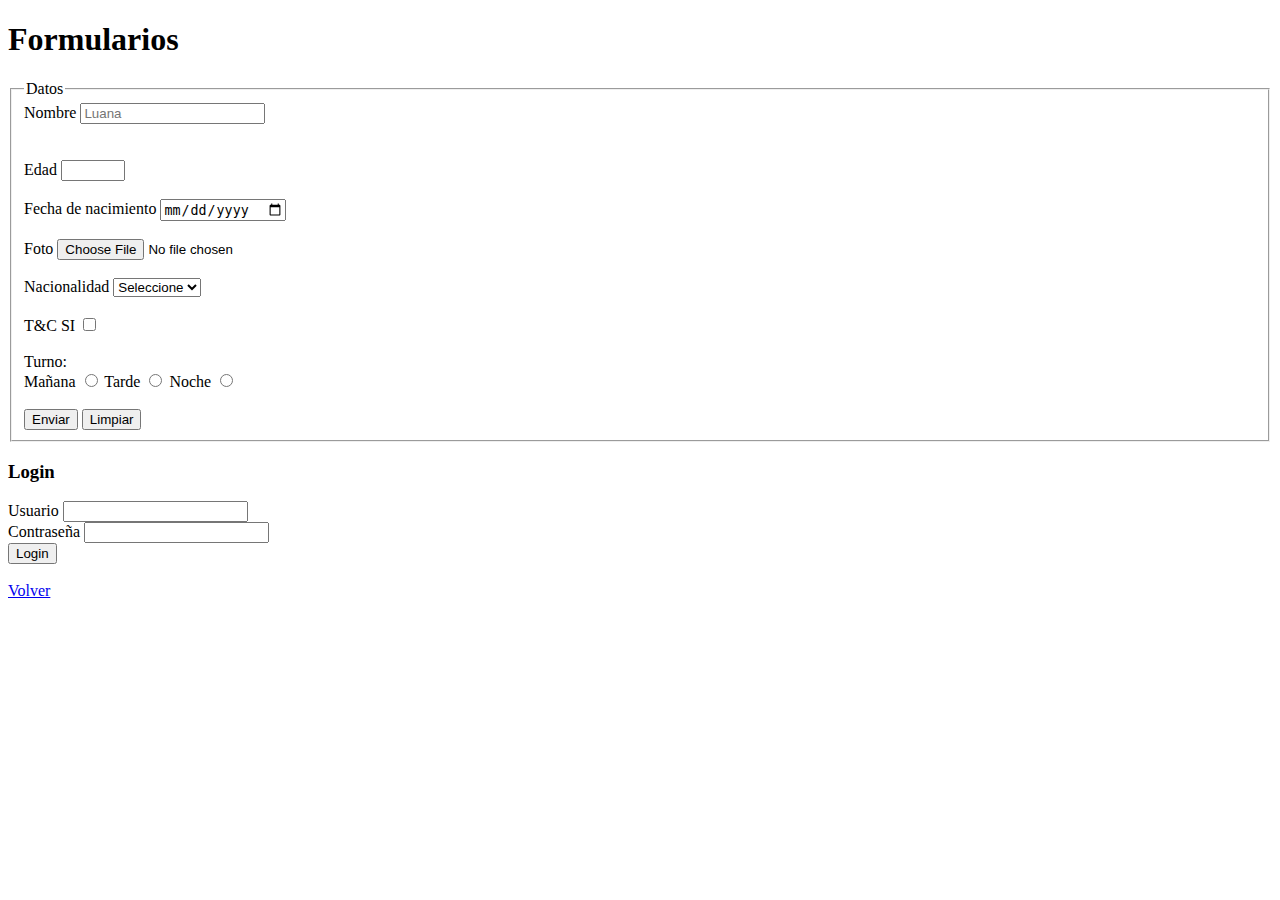
<file: htlm/formularios.html>
<!DOCTYPE html>
<html lang="en">
<head>
    <meta charset="UTF-8">
    <meta name="viewport" content="width=device-width, initial-scale=1.0">
    <title>Formularios</title>
</head>
<body>
    <header>
        <h1>Formularios</h1>
    </header>

    <main>
        <section>
        <!--los formularios son para enviar informacion-->
        <!--si no le pongo nada al formulario por defecto viaja por get-->
        <!--quiere decir que va a viajar a la url de la pagina los datoss del form-->
        <form>
        <fieldset>
            <legend>Datos</legend>
            <!--varios tipos de imput-->
            <!--paraq conectar el label con el input debemos ponerle un id al imput y un for al label del mismo nombre -->
            <!--¡para que sirve esto: para que cuando se presiona en nombre automaticamente se marque oarqa completar dicho campo-->
            <div>
            <label for="nombre">Nombre</label>
            <input maxlength="5" 
            id="nombre"
            placeholder="Luana"
            name="nombre"> <!--placeholder para q aparezca transparencia de ejemplo-->
            </div>
            
            <br>
            <br>

            <!--div para separar en bloqes-->
            <div>
            <label for="number">Edad</label>
            <input type="number" min="18" max="100" id="number"
            name="number">
            </div>

            <!--fehca de nacimiento-->
            <div>
                <br>
                <label for="nacimiento">Fecha de nacimiento</label>
                <input type="date" id="nacimiento"
                name="nacimiento">
                </div>
            
            <!--subir imagen-->
                <div>
                    <br>
                    <label for="foto">Foto</label>
                    <input type="file" id="foto"
                    required
                    name="foto"> <!--campo obligatorio-->
                    </div>

            <!--nacionalidad-->
            <div>
                <br>
                <label for="nacionalidad">Nacionalidad</label>
                <select name="nacionalidad" id="nacionalidad">
                    <!--el selected es para que se seleccione el que desees por default-->
                    <!--osea el selcet precarga lo elegido-->

                    <option value="" selected>Seleccione</option>
                    <option value="Argentina">Argentina</option>
                    <option value="Chile">Chile</option>
                    <option value="Brasil">Brasil</option>
                </select>   
                </div>

                <br>
                
                <!--el input rario  es para elegir una entre varias opciones-->
                <!--terminos y condiciones con input checkbocks-->
                <div>
                    <label for="tyc">T&C</label>
                    <span>SI</span>
                    <input type="checkbox"
                     name="tyc" 
                     id="tyd" 
                     value="si">
                </div>

                <br>

                <div>
                    <label>Turno:</label>
                    <div>
                        <label>Mañana</label>
                        <input type="radio"
                        name="turno"
                        value="mañana">
                        <label>Tarde</label>
                        <input type="radio"
                        name="turno"
                        value="tarde">
                        <label>Noche</label>
                        <input type="radio"
                        name="turno"
                        value="noche">
                    </div>
                </div>

                <div>
                    
                    <br>
                    <button>
                        Enviar
                    </button>

                    <button type="reset">
                        Limpiar
                    </button>
                </div>
        </form>
        </fieldset>
    </section>


    <section>
        <h3>Login</h3>
        <form method="post">
            <div>
                 <label>Usuario</label>
                 <input type="text" name="usuario" required>
            </div>
            <div>
                <label>Contraseña</label>
                <input type="password" name="password" required>
            </div>

            <button>
                Login
            </button>
        </form>
    </section>
    </main>
    
    <br>
    <a href="../index.html">Volver</a>
</body>
</html>
</file>
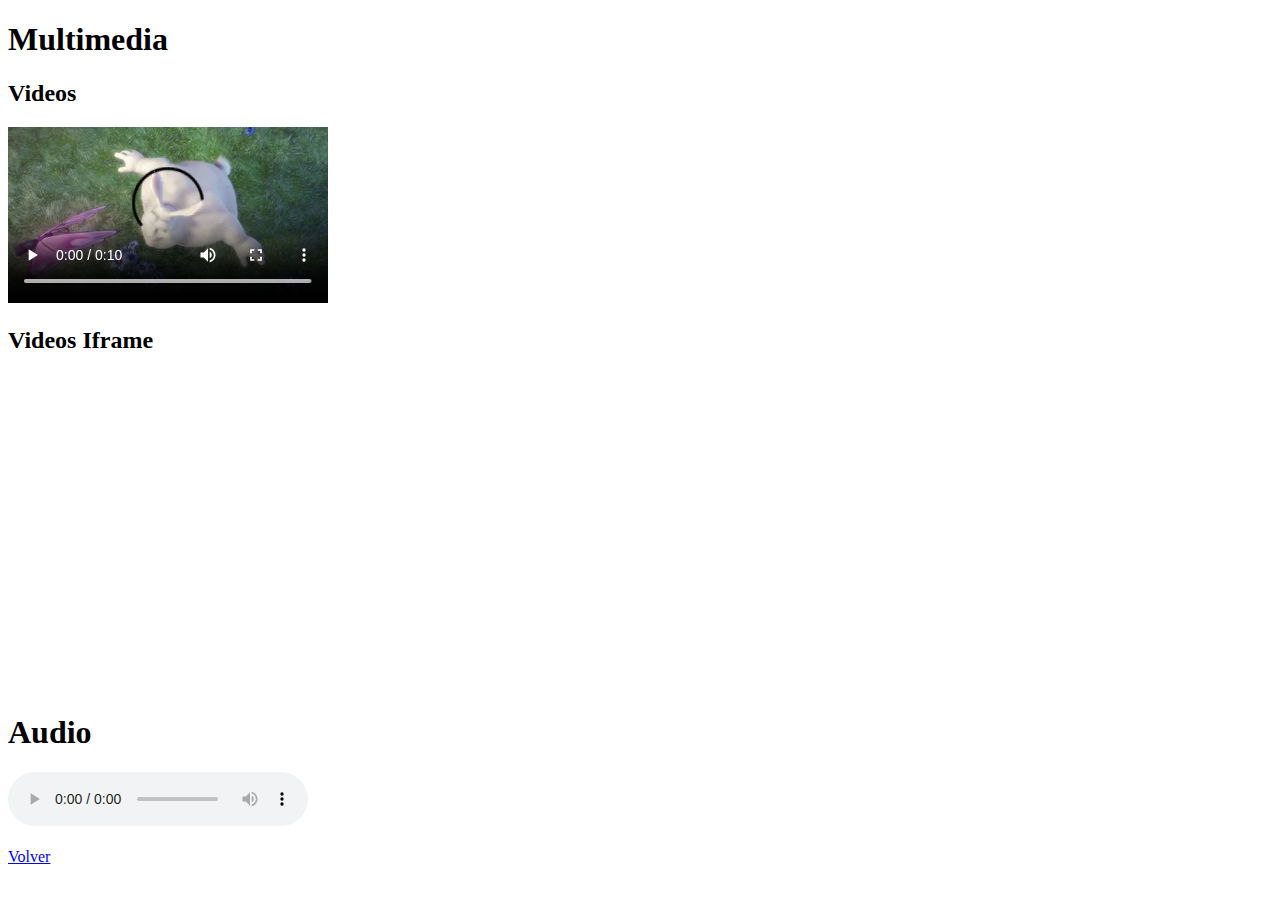
<file: htlm/multimedia.html>
<!DOCTYPE html>
<html lang="en">
<head>
    <meta charset="UTF-8">
    <meta name="viewport" content="width=device-width, initial-scale=1.0">
    <title>Multimedia</title>
    <!--falta fvicon agregar-->

</head>
<body>
    <h1>
        Multimedia
    </h1>

    <section>
       
        <!--SUBIR VIDEOS-->
        <h2>Videos</h2>

        <!--comando-->
        <video controls id="misVideos"> <!--para que aparecan el control del video-->
            <source src="../video.mp4" id="primerVideo">
            <source src="../video.mp4"> <!--si no carga el 1, carga el 2-->
            Sin videos! <!--por si no carga ni el 1 ni el 2-->
        </video>
    </section>

            <!--SUBIR VIDEOS IFRAME (DESDE YT)-->
            <h2>Videos Iframe</h2>

            <!--comando-->
            <iframe width="560" 
            height="315" 
            src="https://www.youtube.com/embed/Pclv31cDTTc?si=HHXd6SuJXHvozLtW" title="YouTube video player"
            frameborder="0"
            allow="accelerometer; autoplay; clipboard-write; encrypted-media; gyroscope; picture-in-picture; web-share"
            allowfullscreen></iframe>

        </section>

    <section>

        <!--SUBIR AUDIO-->
        <h1> Audio</h1>
        <audio controls>
          <source src="">
        </audio>
    </section>

    <!--SUBIR MAPA TAREA-->
    
    <br>

    <a href="../index.html">Volver</a>
</body>
</html>
</file>
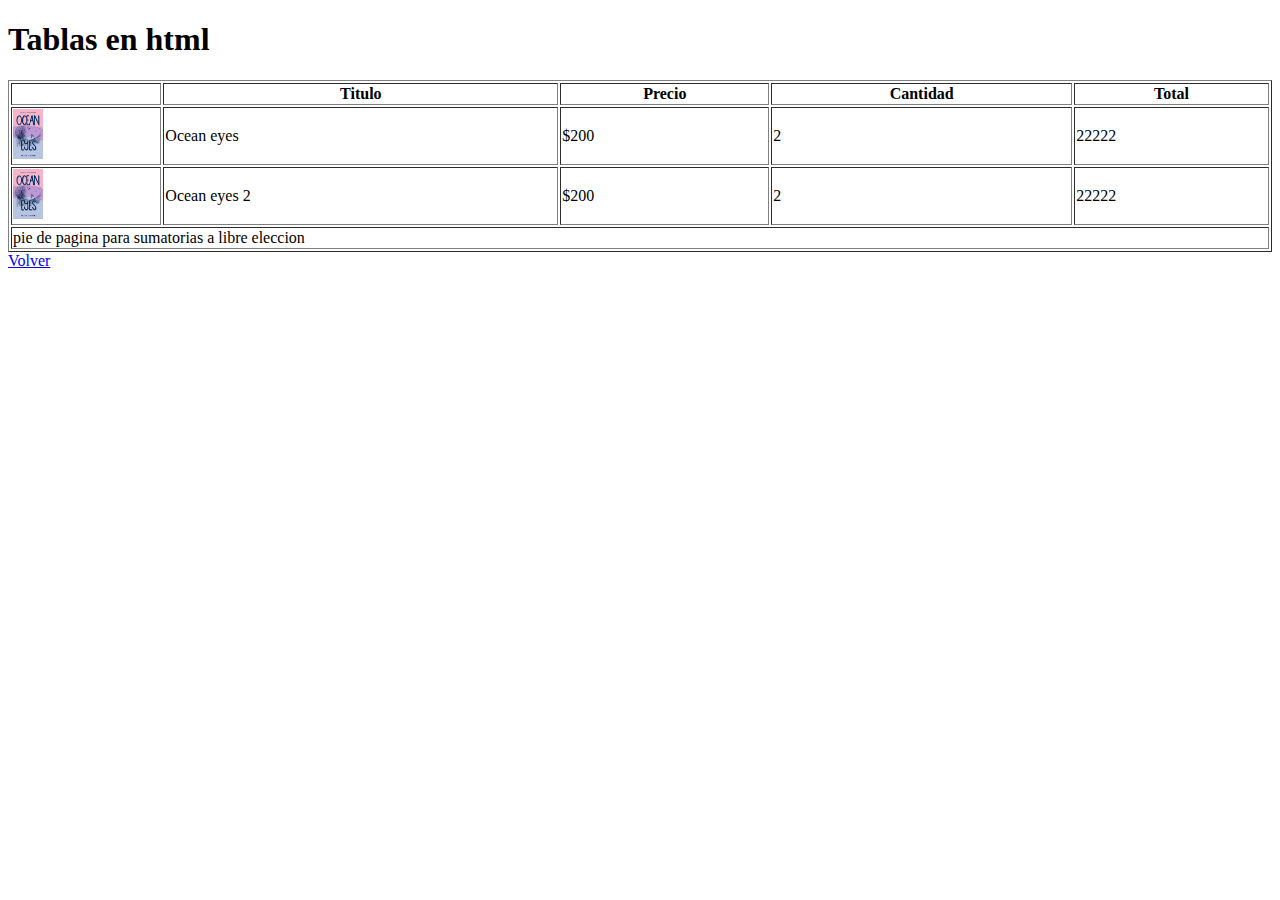
<file: htlm/tablas.html>
<!DOCTYPE html>
<html lang="en">
<head>
    <meta charset="UTF-8">
    <meta name="viewport" content="width=>, initial-scale=1.0">
    <title>Document</title>
</head>
<body>
    <header>
        <h1>
            Tablas en html
        </h1>
    </header>
    <main>
     <table border="1"
     width="100%">
        <thead> <!--parte de arriba, del head-->
            <tr> <!--tr solo 1, th los que quiera-->
            <th>

            </th>
            <th>
                Titulo
            </th>
            <th> 
                Precio
            </th>
             <th> 
                Cantidad
            </th>
            <th> 
                Total
            </th>
            </tr>
        </thead>

        <tbody> <!--etiqueta cuerpo tabla-->
          
          <tr>

            <td>
                <img src="../imgs/oceaneyes.jpg"
                width="30px"
                height="50px">
            </td>
            <td>
                 Ocean eyes
            </td>
            <td>
                $200
           </td>
           <td>
                 2
           </td>
           <td>
               22222
           </td>
           </tr>

           <tr> <!--un TR por fila en el body-->

            <td>
                <img src="../imgs/oceaneyes.jpg"
                width="30px"
                height="50px">
            </td>
            <td>
                 Ocean eyes 2
            </td>
            <td>
                $200
           </td>
           <td>
                 2
           </td>
           <td>
               22222
           </td>
           </tr>
        </tbody>

        <tfoot>
            <tr>
                <td colspan="5"> <!--atributo para que ocupe las columnas indicadas en este caso 5-->
                    pie de pagina para sumatorias a libre eleccion
                </td>
            </tr>
        </tfoot>
     </table>
    </main>

    <a href="../index.html">Volver</a>
    
</body>
</html>
</file>
